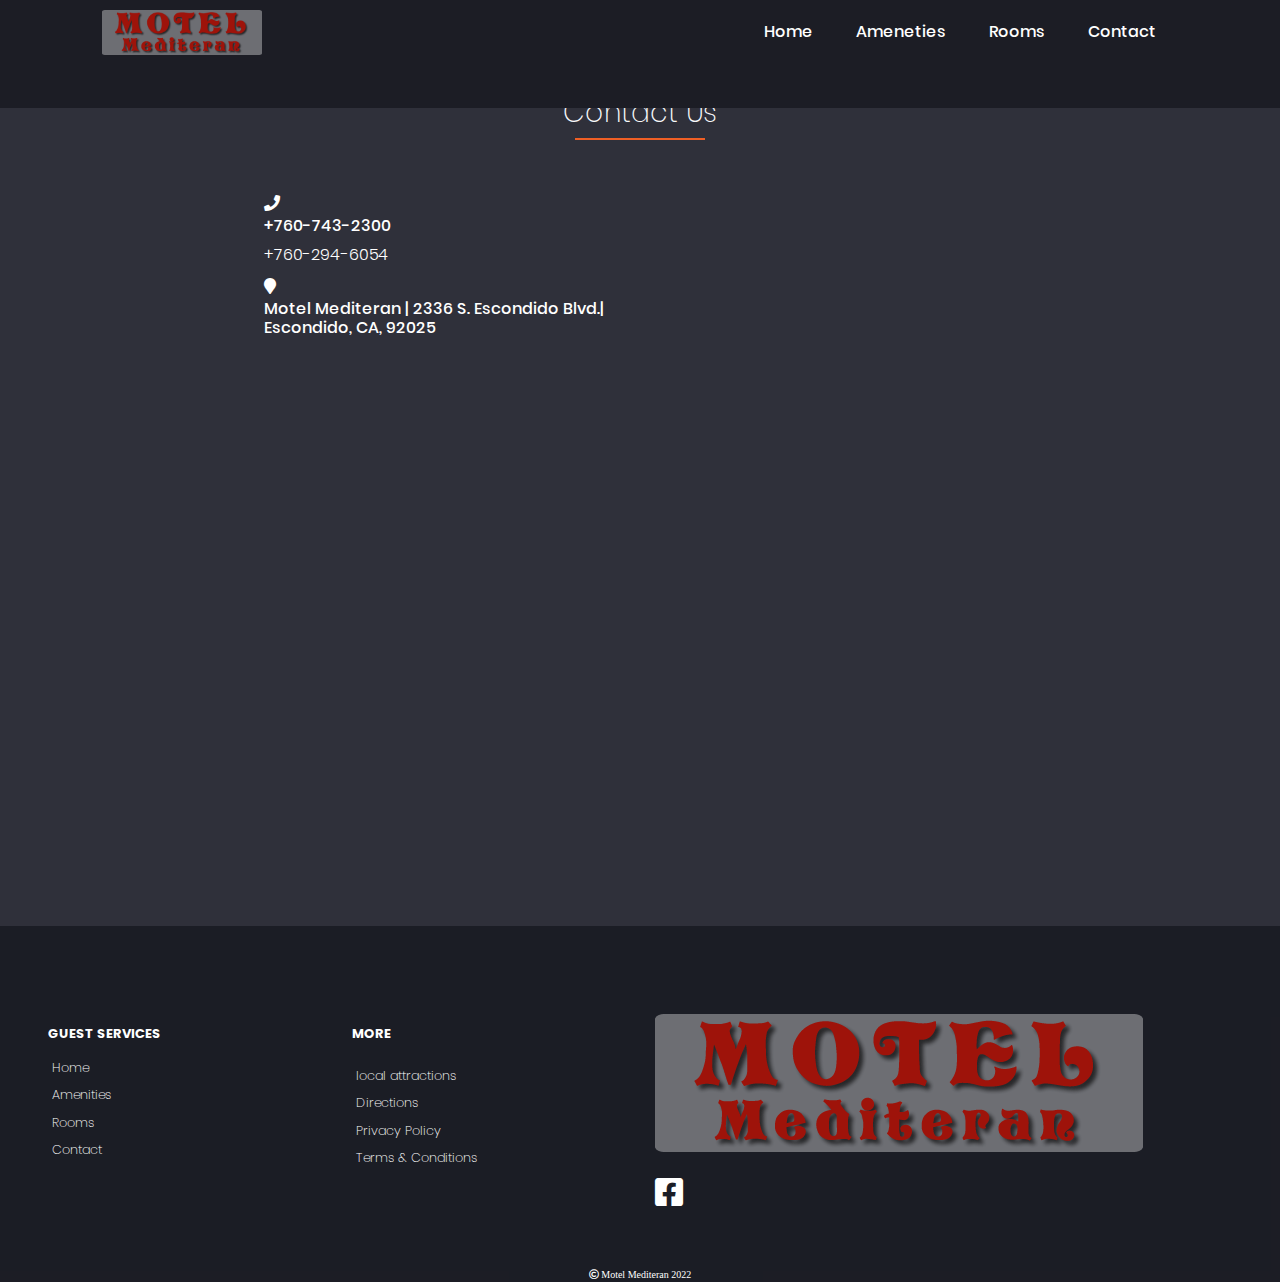
<file: html/Contact.html>
<!DOCTYPE html>
<html lang="en">
    <head>
        <title>Motel Mediteran | Contact-US</title>
        <link rel="title icon" type="img/png" href="../images/favicon.png">
        <meta charset="utf-8">
        
        <link rel="stylesheet" href="../css/bootstrap.min.css">
        <link rel="stylesheet" href="../css/contactstyle.css">
        <link rel="stylesheet" href="../css/fonts.css">
        <link rel="stylesheet" href="../fonts/css/all.css">
        <meta name="viewport" content="width=device-width,initial-scale=1, shrink-to-fit=no">
    </head>
    <body>
          <!-- navigation -->
          <nav class=" fixed-top nav-menu">
            <div class="hamburger"  onclick="myFunction(this)">
                <div class="bar1 line"></div>
                <div class="bar2 line"></div>
                <div class="bar3 line"></div>
            </div>
            <a href="../index.html" class="navbar-brand"><img src="../images/logo.png" alt="" style="width: 160px;" class=""></a>
            <ul class="nav-links fixed-top nav-menu nav-menu-list">              
        
            
                <li><a href="index.html" >Home</a></li>    
                 <li><a href="facilities.html" >Ameneties</a></li>
                  <li><a href="offers.html" >Rooms</a></li>
                  <li><a href="Contact.html" >Contact</a></li>
                
            </ul>
        </nav>
        <!-- navigation end -->


        <!-- CONTACT US -->


        <!-- contact us -->
    <section class="p-5">
      <div class="container-fluid">
          <!-- title -->
          <div class="row text-center">
              <div class="col pt-5">
                  <h3 class="text-light">Contact Us</h3>
                  <div class="underline"></div>                        
              </div>
          </div>
          <!-- end of title -->
          <div class="row my-5">
              <div class="col-xl-8 col-lg-10 col-md-12 col-sm-12 mx-auto">
                  <div class="row align-items-center">
                      <div class="col-lg-6">
                          <div class="p-1">    
                              <i class="fa fa-phone text-white"></i><h6 class="text-white">+760-743-2300</h6> 
                              +760-294-6054                             
                          </div>
                          <div class="p-1">
                              <i class="fa  fa-map-marker text-white"></i><h6 class="text-white">Motel Mediteran | 2336 S. Escondido Blvd.| Escondido, CA, 92025</h6>                                
                          </div>
                          <iframe src="https://www.google.com/maps/embed?pb=!1m18!1m12!1m3!1d3342.6093702603357!2d-117.07357758592991!3d33.09306007511285!2m3!1f0!2f0!3f0!3m2!1i1024!2i768!4f13.1!3m3!1m2!1s0x80dbf38cf8754e73%3A0x7d48b30c9f17b7ae!2sMotel%20Mediteran%20Escondido!5e0!3m2!1sen!2sus!4v1662462044260!5m2!1sen!2sus" width="600" height="450" style="border:0;" allowfullscreen="" loading="lazy" referrerpolicy="no-referrer-when-downgrade"></iframe>
                         
                          
                      </div>
                      
          </div>
      </div>
  </section>
<!-- end of contact us -->





        <!-- FOOTER AND FORM -->
        <section id="contact" class="contact mt-4  pt-5 px-5">
          
            <div class="row mt-3 mb-3 py-4" id="footer">
                
                <div class="col col-lg-3 rem">
                  <h5 class="text-uppercase font-weight-bold">Guest services</h5>
                  <ul class="list-unstyled">
                <li class="p-1 small">
                      <a href="#" class="footer-link">Home</a>
                  </li>
                  <li class="p-1 small">
                      <a href="#" class="footer-link">Amenities</a>
                  </li>
                  <li class="p-1 small">
                      <a href="#" class="footer-link">Rooms</a>
                  </li>
                  <li class="p-1 small">
                      <a href="#" class="footer-link">Contact</a>
                  </li>
            </ul>
                </div>
                <div class="col col-lg-3 rem">
                  <h5 class="text-uppercase font-weight-bold">More</h5>
                  <ul class="list-unstyled">
                <li class="p-1 small">
                      <a href="#" class="footer-link"></a>
                  </li>
                  <li class="p-1 small">
                      <a href="#" class="footer-link">local attractions</a>
                  </li>
                  <li class="p-1 small">
                      <a href="#" class="footer-link">Directions</a>
                  </li>
                  <li class="p-1 small">
                      <a href="#" class="footer-link">Privacy Policy</a>
                  </li>
                  <li class="p-1 small">
                      <a href="#" class="footer-link">Terms & Conditions</a>
                  </li>
            </ul>
                
                </div>
                <div class="col col-lg-3 logo">
                  <div class="row">
                    <div class="col-12"> <img src="../images/logo.png" alt="logo.png"> 
                    </div>
                    <div class="col-12 mt-4" id="media">
                     <ul class="list-inline">
                    <li class="list-inline-item">
                        <a href="#"><i class="fab fa-facebook-square fa-2x"></i></a>
                    </li>
                   
                </ul>
                      
                    </div>
                  </div>
                </div>
              </div>
            </div>
            <div class="copyright">
              <p> <span><i class="far fa-copyright"></i></span> Motel Mediteran 2022</p>
            </div>
          
              
                  
          </section>
          <script src="../JS/script.js"></script>
          
    </body>
    <script src="../JS/jquery.js"></script>
    <script src="../JS/poppins.js"></script>
    <script src="../JS/bootstrap.min.js"></script>
</html>
</file>
<file: css/contactstyle.css>
/* navigation style */
@import url('https://fonts.googleapis.com/css2?family=Lobster&display=swap');
@import url('https://fonts.googleapis.com/css2?family=Yesteryear&display=swap');
@import url('https://fonts.googleapis.com/css2?family=Poppins:ital,wght@0,100;0,200;0,300;0,400;0,500;0,600;0,700;0,800;0,900;1,100;1,200;1,300;1,400;1,500;1,600;1,700;1,800;1,900&display=swap');
body{
    background: #2F303A;
   color: white;
    font-family: 'Poppins', sans-serif;
}
* {
     margin: 0;
     padding: 0;
     box-sizing: border-box;
     
} 

nav{
    height: 12vh;
    
}
.nav-menu{
  background: #1C1D25;
  padding-left: 8%;
  padding-right: 8%;
  padding-top: 5px;

}
.nav-menu-list
{
  padding-top: 20px;
}
.nav-links{
    display: flex;
    list-style-type: none;
    width: 50%;
    /* font-size: 50px; */
    font-family: 'Poppins', sans-serif;
    /* height: 100%; */
    justify-content: space-around;
    align-items: center;
    margin-left: auto;
   
}
hr{
  height:2px;
  width: 100px;
  align-self:center;
  background-color:#EF5F25;
}
.nav-links li a{
    text-decoration: none;
    font-size: 16px;
    color: white;
}
.nav-links li a:hover
{
    color: red;
    position: relative;
    top: 3px;

}
.logo{
    float: left;
}

 .brand{
       text-decoration: none;
    font-size: 16px;
    color: white;
    list-style-type: none;
 }
 .brand:hover
 {
     color: white;
     text-decoration: none;
 }
 
 
@media screen and (max-width: 800px){
    
      
    
  
    .nav-links{
        position: fixed;
        background: #EF5F25;
        height: 100vh;
        width: 100%;
        flex-direction: column;
        z-index: 2;
        clip-path: circle(50px at 90% -10% );
        -webkit-clip-path: circle(50px at 90% -10% );
        pointer-events: none;
        transition: all 0.5s ease-in-out;
        font-family: 'Poppins', sans-serif;
    }
    .nav-links.open {
        clip-path: circle(2000px at 90% -10%);
        -webkit-clip-path: circle(2000px at 90% -10%);
        pointer-events: all;
    }
   
    .nav-links li:nth-child(1){
        transition: all 0.5s ease 0.2s;
    }
    .nav-links li:nth-child(2){
        transition: all 0.5s ease 0.4s;
    }
    .nav-links li:nth-child(3){
        transition: all 0.5s ease 0.6s;
    }
    .nav-links li:nth-child(4){
        transition: all 0.5s ease 0.8s;
    }  
  .nav-links li:nth-child(5){
    transition: all 0.5s ease 0.10s;
    }
    
    .nav-links li a{
        font-size: 25px;
        
    }
    .line{
        width: 20px;
        height: 3px;
        background: black;
        margin: 5px;
        transition: 0.4s;
    }
    .change .bar1 {
        -webkit-transform: rotate(-45deg) translate(-5px, 6px);
        transform: rotate(-45deg) translate(-5px, 6px);
      }
      
      .change .bar2 {opacity: 0;}
      
      .change .bar3 {
        -webkit-transform: rotate(45deg) translate(-5px, -8px);
        transform: rotate(45deg) translate(-5px, -8px);
    }

    nav{
        position: relative;
    }
    .nav-links li a:hover
    {
        color: white;
        
    }
    .hamburger{
        position: absolute;
        cursor: pointer;
        right: 5%;
        top: 50%;
        transform: translate(-5%, -50%);
        z-index: 10;
    }
  
}
/* nav style end */


/* contact-page */
.underline{
    width: 130px;
    border: 1px solid #EF5F25;
    margin: auto;
}
body > section.p-5 > div > div.row.text-center > div > h3
{
    font-weight: 200;
}
 /* form */
 .form-bg{
    background-color: #202027;
}

.form-area{
    background: transparent;
    border: none;
    border-radius: 0;
    border-bottom: 1px solid #fff;
    color: rgba(255, 255, 255, 0.5);
    transition: all .4s;
}

.form-area:focus{
    background: transparent;
    box-shadow: none;
    border-bottom: 1px solid #EF5F25;
}
/* end of form */

/* button */
.btn-con{
    background-color: #EF5F25;
}
.btn-con:hover
{
 background-color: #d35523;   
}

/* end of button */
/* endof contact */




/* footer style-start */
section#contact {
    background-color: #181920cf;
   
  }
  
  section#contact #forms {
    color: white;
  }
  
  section#contact #forms #media p {
    float: left;
  }
  
  section#contact #forms .col-lg-6 {
    height: 70%;
    font-family: "Poppins";
  }
  
  section#contact #forms .col-lg-6 h2, section#contact #forms .col-lg-6 p, section#contact #forms .col-lg-6 label {
    font-weight: 300;
  }
  section#contact #forms .col-lg-6 a, section#contact #forms .col-lg-6 p:hover
  {
      text-decoration: none;
  }
  
  section#contact #footer .col-lg-3 h5
  {
    /* font-weight:bold; */
    font-size: 13px;
    line-height: 40px;
    margin-bottom: 0;
    color: white;
  }
  section#contact #footer .col-lg-3 ul > li a
  {
      color: white;
  }
  
  section#contact #footer .col-lg-3 h5:hover, section#contact #footer .col-lg-3 p:hover {
    -webkit-text-decoration: underline white solid;
            text-decoration: underline white solid;
  }
  
  section#contact #footer .col-lg-3 .contact-line {
    float: left;
  }
  
  section#contact #footer .col-lg-3 .contact-line i {
    color: white;
  }
  
  form .form-control {
    background: transparent;
    border: none;
    border-bottom: 1px solid gray;
    outline: none;
  }
  
  form .btn-warning {
    background-color: #EF5F25;
    border: 0;
    border-radius: 0;
    width: 100%;
    text-align: center;
  }
  form .btn-warning:hover
  {
    background-color: #e94200;
    
  }
  .copyright {
    text-align: center;
    font-family: 'Muli', serif;
    font-style: normal;
    font-size: 14px;
  }

  #footer div ul>li
{
  font-weight: 200;
}
  
  @media (max-width: 830px) 
  {
    .logo {
      display: -webkit-box;
      display: -ms-flexbox;
      display: flex;
      -webkit-box-pack: center;
          -ms-flex-pack: center;
              justify-content: center;
      -webkit-box-align: center;
          -ms-flex-align: center;
              align-items: center;
    }
    .rem {
      display: none;
    }
    #footer > div.col.col-lg-3.logo > div > div:nth-child(1) > img,#media ul
    {
      position: relative;
      left: 30%;
    }
  }
  /* @media (max-width: 600px) {
    #footer > div.col.col-lg-3.logo > div > div:nth-child(1) > img,#media ul
    {
      position: relative;
      left: 30%;
    }
  } */

  @media (max-width: 600px)
  {
    #forms  h2
    {
      font-size: 14px;
    }
    
  }
  /* footer style-end */
  @media (min-width:331px) and (max-width:418px)
  {
    body > nav > a.brand > h1
    {
      font-size: 2rem;
    }
  
    
  }
  @media (max-width:330px)
  {
    body > nav > a.brand > h1
    {
      font-size: 24px;
    }
    
  }
  @media (max-width:420px)
{
  #download > a > img
  {
    display: none;
  }
  
  
}
#forms > div > div.col-12.col-md-12.col-lg-6.mb-md-5 > a
{
  color: white;

}
#contact > div.copyright > p
{
    margin-bottom: 0;
    font-weight: 100;
    font-size: 10px;
}
body
{
  overflow-x: hidden;
}
body > section.p-5 > div > div.row.my-5 > div > div > div:nth-child(1)
{
  font-weight: 300;
}
</file>
<file: css/fonts.css>
/* devanagari */
@font-face {
    font-family: 'Poppins';
    font-style: normal;
    font-weight: 100;
    font-display: swap;
    src: local('Poppins Thin'), local('Poppins-Thin'), url(../fonts/Poppins/Poppins-Thin.ttf) format('woff2');
    unicode-range: U+0900-097F, U+1CD0-1CF6, U+1CF8-1CF9, U+200C-200D, U+20A8, U+20B9, U+25CC, U+A830-A839, U+A8E0-A8FB;
  }
  /* latin-ext */
  @font-face {
    font-family: 'Poppins';
    font-style: normal;
    font-weight: 100;
    font-display: swap;
    src: local('Poppins Thin'), local('Poppins-Thin'), url(../fonts/Poppins/Poppins-Thin.ttf) format('woff2');
    unicode-range: U+0100-024F, U+0259, U+1E00-1EFF, U+2020, U+20A0-20AB, U+20AD-20CF, U+2113, U+2C60-2C7F, U+A720-A7FF;
  }
  /* latin */
  @font-face {
    font-family: 'Poppins';
    font-style: normal;
    font-weight: 100;
    font-display: swap;
    src: local('Poppins Thin'), local('Poppins-Thin'), url(../fonts/Poppins/Poppins-Thin.ttf) format('woff2');
    unicode-range: U+0000-00FF, U+0131, U+0152-0153, U+02BB-02BC, U+02C6, U+02DA, U+02DC, U+2000-206F, U+2074, U+20AC, U+2122, U+2191, U+2193, U+2212, U+2215, U+FEFF, U+FFFD;
  }
  /* devanagari */
  @font-face {
    font-family: 'Poppins';
    font-style: normal;
    font-weight: 200;
    font-display: swap;
    src: local('Poppins ExtraLight'), local('Poppins-ExtraLight'), url(../fonts/Poppins/Poppins-ExtraLight.ttf) format('woff2');
    unicode-range: U+0900-097F, U+1CD0-1CF6, U+1CF8-1CF9, U+200C-200D, U+20A8, U+20B9, U+25CC, U+A830-A839, U+A8E0-A8FB;
  }
  /* latin-ext */
  @font-face {
    font-family: 'Poppins';
    font-style: normal;
    font-weight: 200;
    font-display: swap;
    src: local('Poppins ExtraLight'), local('Poppins-ExtraLight'), url(../fonts/Poppins/Poppins-ExtraLight.ttf) format('woff2');
    unicode-range: U+0100-024F, U+0259, U+1E00-1EFF, U+2020, U+20A0-20AB, U+20AD-20CF, U+2113, U+2C60-2C7F, U+A720-A7FF;
  }
  /* latin */
  @font-face {
    font-family: 'Poppins';
    font-style: normal;
    font-weight: 200;
    font-display: swap;
    src: local('Poppins ExtraLight'), local('Poppins-ExtraLight'), url(../fonts/Poppins/Poppins-ExtraLight.ttf) format('woff2');
    unicode-range: U+0000-00FF, U+0131, U+0152-0153, U+02BB-02BC, U+02C6, U+02DA, U+02DC, U+2000-206F, U+2074, U+20AC, U+2122, U+2191, U+2193, U+2212, U+2215, U+FEFF, U+FFFD;
  }
  /* devanagari */
  @font-face {
    font-family: 'Poppins';
    font-style: normal;
    font-weight: 300;
    font-display: swap;
    src: local('Poppins Light'), local('Poppins-Light'), url(../fonts/Poppins/Poppins-Light.ttf) format('woff2');
    unicode-range: U+0900-097F, U+1CD0-1CF6, U+1CF8-1CF9, U+200C-200D, U+20A8, U+20B9, U+25CC, U+A830-A839, U+A8E0-A8FB;
  }
  /* latin-ext */
  @font-face {
    font-family: 'Poppins';
    font-style: normal;
    font-weight: 300;
    font-display: swap;
    src: local('Poppins Light'), local('Poppins-Light'), url(../fonts/Poppins/Poppins-Light.ttf) format('woff2');
    unicode-range: U+0100-024F, U+0259, U+1E00-1EFF, U+2020, U+20A0-20AB, U+20AD-20CF, U+2113, U+2C60-2C7F, U+A720-A7FF;
  }
  /* latin */
  @font-face {
    font-family: 'Poppins';
    font-style: normal;
    font-weight: 300;
    font-display: swap;
    src: local('Poppins Light'), local('Poppins-Light'), url(../fonts/Poppins/Poppins-Light.ttf) format('woff2');
    unicode-range: U+0000-00FF, U+0131, U+0152-0153, U+02BB-02BC, U+02C6, U+02DA, U+02DC, U+2000-206F, U+2074, U+20AC, U+2122, U+2191, U+2193, U+2212, U+2215, U+FEFF, U+FFFD;
  }
  /* devanagari */
  @font-face {
    font-family: 'Poppins';
    font-style: normal;
    font-weight: 400;
    font-display: swap;
    src: local('Poppins Regular'), local('Poppins-Regular'), url(../fonts/Poppins/Poppins-Medium.ttf) format('woff2');
    unicode-range: U+0900-097F, U+1CD0-1CF6, U+1CF8-1CF9, U+200C-200D, U+20A8, U+20B9, U+25CC, U+A830-A839, U+A8E0-A8FB;
  }
  /* latin-ext */
  @font-face {
    font-family: 'Poppins';
    font-style: normal;
    font-weight: 400;
    font-display: swap;
    src: local('Poppins Regular'), local('Poppins-Regular'), url(../fonts/Poppins/Poppins-Medium.ttf) format('woff2');
    unicode-range: U+0100-024F, U+0259, U+1E00-1EFF, U+2020, U+20A0-20AB, U+20AD-20CF, U+2113, U+2C60-2C7F, U+A720-A7FF;
  }
  /* latin */
  @font-face {
    font-family: 'Poppins';
    font-style: normal;
    font-weight: 400;
    font-display: swap;
    src: local('Poppins Regular'), local('Poppins-Regular'), url(../fonts/Poppins/Poppins-Medium.ttf) format('woff2');
    unicode-range: U+0000-00FF, U+0131, U+0152-0153, U+02BB-02BC, U+02C6, U+02DA, U+02DC, U+2000-206F, U+2074, U+20AC, U+2122, U+2191, U+2193, U+2212, U+2215, U+FEFF, U+FFFD;
  }
  /* devanagari */
  @font-face {
    font-family: 'Poppins';
    font-style: normal;
    font-weight: 500;
    font-display: swap;
    src: local('Poppins Medium'), local('Poppins-Medium'), url(../fonts/Poppins/Poppins-Medium.ttf) format('woff2');
    unicode-range: U+0900-097F, U+1CD0-1CF6, U+1CF8-1CF9, U+200C-200D, U+20A8, U+20B9, U+25CC, U+A830-A839, U+A8E0-A8FB;
  }
  /* latin-ext */
  @font-face {
    font-family: 'Poppins';
    font-style: normal;
    font-weight: 500;
    font-display: swap;
    src: local('Poppins Medium'), local('Poppins-Medium'), url(../fonts/Poppins/Poppins-Medium.ttf) format('woff2');
    unicode-range: U+0100-024F, U+0259, U+1E00-1EFF, U+2020, U+20A0-20AB, U+20AD-20CF, U+2113, U+2C60-2C7F, U+A720-A7FF;
  }
  /* latin */
  @font-face {
    font-family: 'Poppins';
    font-style: normal;
    font-weight: 500;
    font-display: swap;
    src: local('Poppins Medium'), local('Poppins-Medium'), url(../fonts/Poppins/Poppins-Medium.ttf) format('woff2');
    unicode-range: U+0000-00FF, U+0131, U+0152-0153, U+02BB-02BC, U+02C6, U+02DA, U+02DC, U+2000-206F, U+2074, U+20AC, U+2122, U+2191, U+2193, U+2212, U+2215, U+FEFF, U+FFFD;
  }
</file>
